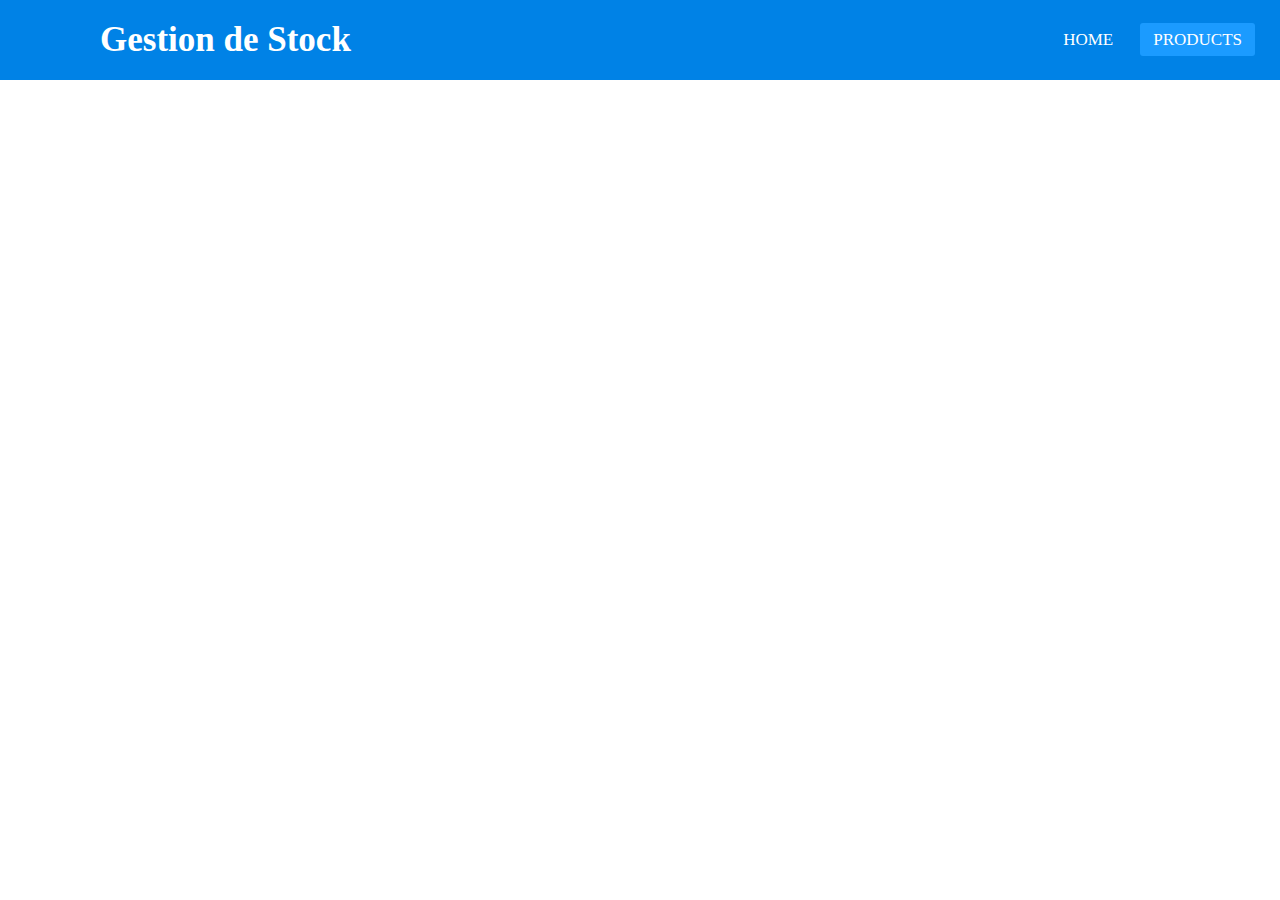
<file: front-end/index.html>
<!DOCTYPE html>
<html lang="en">
<head>
  <meta charset="UTF-8">
  <meta name="viewport" content="width=device-width, initial-scale=1.0">
  <link rel="stylesheet" href="css/menu.css">
  <title>Product</title>
</head>
 
<body>
  <nav>
    <input type="checkbox" id="check">
    <label for="check" class="checkbtn">
      <i class="fas fa-bars"></i>
    </label>
    <label class="logo">Gestion de Stock</label>
    <ul>
      <li><a href="index.html">Home</a></li>
      <li><a class="active" href="Product.html">Products</a></li>
    </ul>
  </nav>
</body>
 
</html>
</file>
<file: front-end/css/menu.css>
*{
    padding: 0;
    margin: 0;
    text-decoration: none;
    list-style: none;
    box-sizing: border-box;
  }
   
  body{
    font-family: montserrat;
  }
   
  nav {
    background: #0082e6;
    height: 80px;
    width: 100%;
  }
   
  label.logo{
    color: white;
    font-size: 35px;
    line-height: 80px;
    padding: 0 100px;
    font-weight: bold;
  }
   
  nav ul{
    float: right;
    margin-right: 20px;
  }
   
  nav ul li{
    display: inline-block;
    line-height: 80px;
    margin: 0 5px;
  }
   
  nav ul li a{
    color: white;
    font-size: 17px;
    padding: 7px 13px;
    border-radius: 3px;
    text-transform: uppercase;
  }
   
  a.active,a:hover{
    background: #1b9bff;
    transition: .5s;
  }
   
  /*Sandwich menu*/
   
  .checkbtn{
    font-size: 30px;
    color: white;
    float: right;
    line-height: 80px;
    margin-right: 40px;
    cursor: pointer;
    display: none;
  }
   
  #check{
    display: none;
  }
   
  @media(max-width: 950px){
    label.logo{
      font-size: 30px;
      padding-left: 50px;
    }
   
    nav ul li a{
      font-size: 16px;
    }
  }
   
  @media(max-width: 850px){
    .checkbtn{
      display: block;
    }
    ul{
      position: fixed;
      width: 100%;
      height: 100vh;
      background: #2c3e50;
      top:80px;
      left:-100%;
      text-align: center;
      transition: all .5s;
    }
   
    nav ul li{
      display: block;
      margin: 50px 0;
      line-height: 30px;
    }
   
    nav ul li a{
      font-size: 20px;
    }
   
    a:hover,a.active{
      background: none;
      color: #0082e6;
    }
   
    #check:checked ~ ul{
      left: 0;
    }
  }
</file>
